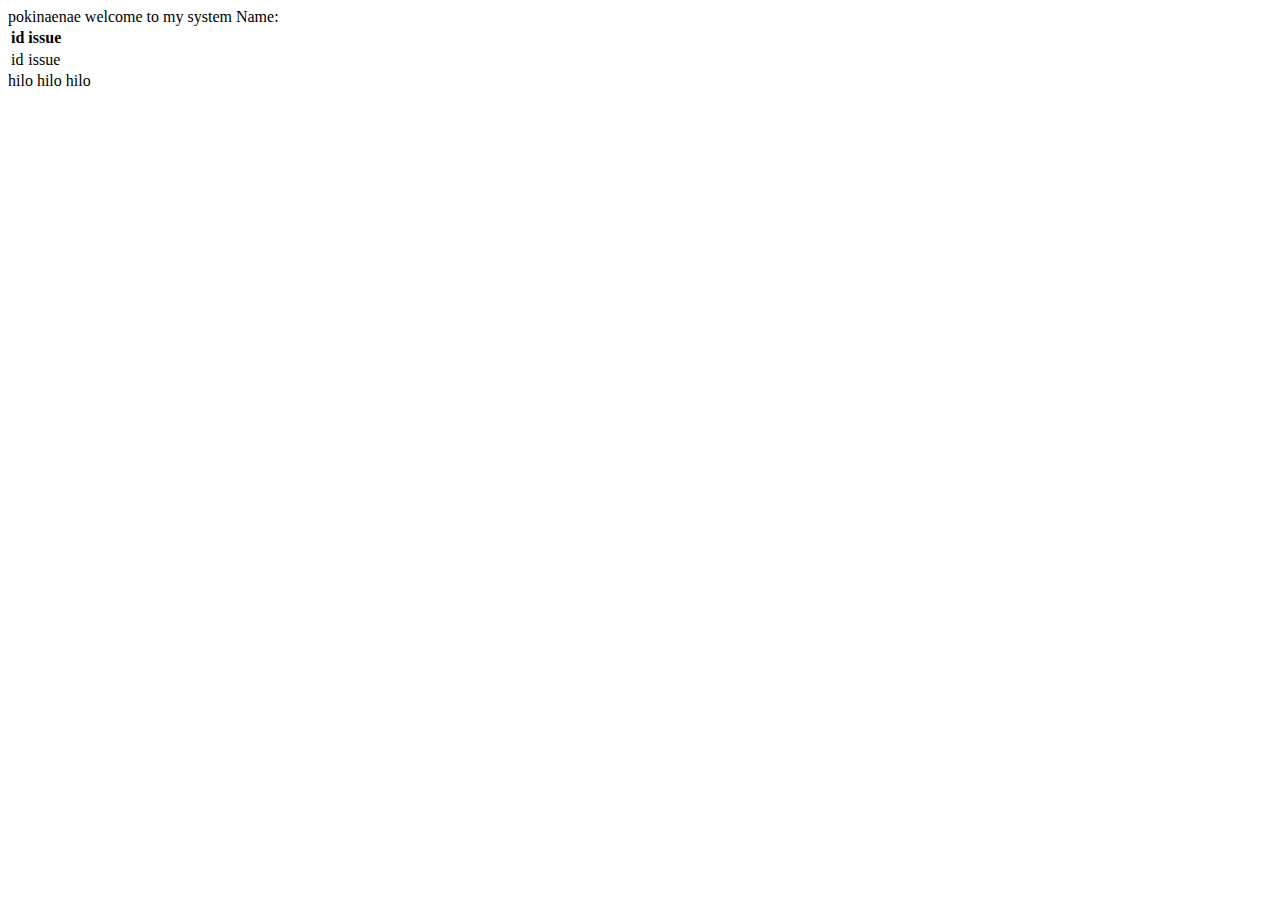
<file: target/classes/templates/index.html>
<!DOCTYPE html SYSTEM "http://www.thymeleaf.org/dtd/xhtml1-strict-thymeleaf-4.dtd">
<html xmlns="http://www.w3.org/1999/xhtml" 
	  xmlns:th="http://www.thymeleaf.org">
	<head>
		<meta http-equiv="Content-Type" content="text/html; charset=UTF-8" />
		<meta charset="ISO-8859-1">
		<title>Insert title here</title>
		<link rel="stylesheet" type="text/css" th:href="@{/main.css}">
	</head>
	<body>
		
		pokinaenae welcome to my system
		Name: <span th:text="${user.role}"></span>
		<table>
			<tr>
				<th>id</th>
				<th>issue</th>
			</tr>
			<tr th:each="obj :${myBugs}">
				<td th:text="*{obj.id}">id</td>
				<td th:text="*{obj.issue}">issue</td>
			</tr>
		</table>
		hilo <span th:text="${#authentication.getPrincipal().getUser().getPassword()}"></span>
		hilo <span th:text="${#authentication.getPrincipal().getUser().getRole()}"></span>
		hilo <span th:text="${#authentication.getPrincipal().getUser().getUsername()}"></span>
	</body>
</html>
</file>
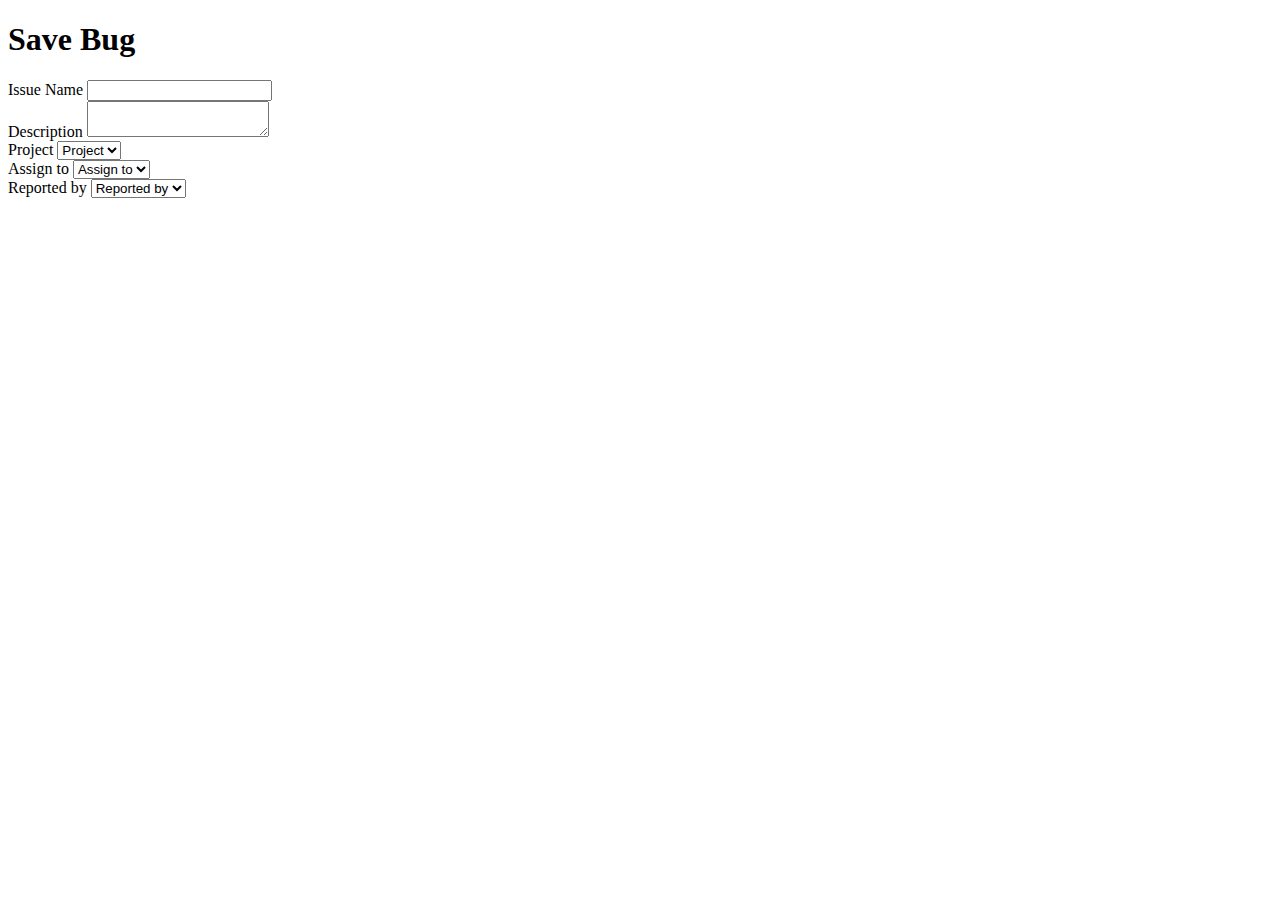
<file: target/classes/templates/bugsProfile.html>
<!DOCTYPE html SYSTEM "http://www.thymeleaf.org/dtd/xhtml1-strict-thymeleaf-4.dtd">
<html xmlns="http://www.w3.org/1999/xhtml" 
	  xmlns:th="http://www.thymeleaf.org"
	  xmlns:sec="http://www.thymeleaf.org/thymeleaf-extras-springsecurity5">
	<head>
		<meta charset="utf-8" />
	    <link rel="icon" th:href="@{/favicon.ico}" />
	    <meta name="viewport" content="width=device-width, initial-scale=1" />
	    <meta name="theme-color" content="#000000" />
	    <meta name="description" content="Web site created using Spring Boot"/>
		<link href="https://fonts.googleapis.com/css2?family=Fjalla+One&display=swap" rel="stylesheet">
		<link rel="stylesheet" type="text/css" th:href="@{/css/main.css}"/>
		<!-- <link rel="stylesheet" type="text/css" th:href="@{/webjars/bootstrap/3.3.7/css/bootstrap.min.css}"/> -->
		<link rel="manifest" th:href="@{/img/manifest.json}" />
		<title>Bug Monitoring System</title>
		<script type="text/javascript" th:src="@{/webjars/jquery/3.1.1/jquery.min.js}"></script>
		<script type="text/javascript" th:src="@{/js/common.js}"></script>
	</head>
	<body>
		<div class="App">
			<div th:replace="fragments/headfoot :: header"></div>
			<div class="Profile">
				<h1>Save Bug</h1>
				<!--  th:text="${bug.id} ? 'Save Bug' : 'Update Bug'" -->
				<form class="BugProfile" th:object="${bugCommand}">
					<div class="Input">
						<label class="Label">Issue Name</label>
		                <input class="InputElement" type="text" autocomplete="off" th:field="*{issue}"/>
					</div>
					<div class="Input">
						<label class="Label">Description</label>
		                <textarea class="InputElement" autocomplete="off" th:field="*{description}"></textarea>
					</div>
					<div class="Select">
						<label class="Label">Project</label>
						<select class="select-css" th:field="*{project}" >
						        <option th:each="obj : ${projectList}"
						                th:field="*{project}" 
						                th:value="${obj.id}" 
						                th:text="${obj.projectName}">Project                   
						        </option>
						</select>
					</div>
					<div class="Select">
						<label class="Label">Assign to</label>
						<select class="form-control" th:field="*{assignedTo}">
						        <option th:each="obj : ${userList}"
						                th:field="*{project}" 
						                th:value="${obj.id}" 
						                th:text="${obj.username}">Assign to
						        </option>
						</select>
					</div>
					<div class="Select">
						<label class="Label">Reported by</label>
						<select class="form-control" th:field="*{reportedBy}" >
						        <option th:each="obj : ${userAttribute}"
						                th:field="*{project}" 
						                th:value="${obj.id}" 
						                th:text="${obj.username">Reported by
						        </option>
						</select>
					</div>
				</form>
			</div>
		</div>
	</body>
</html>
</file>
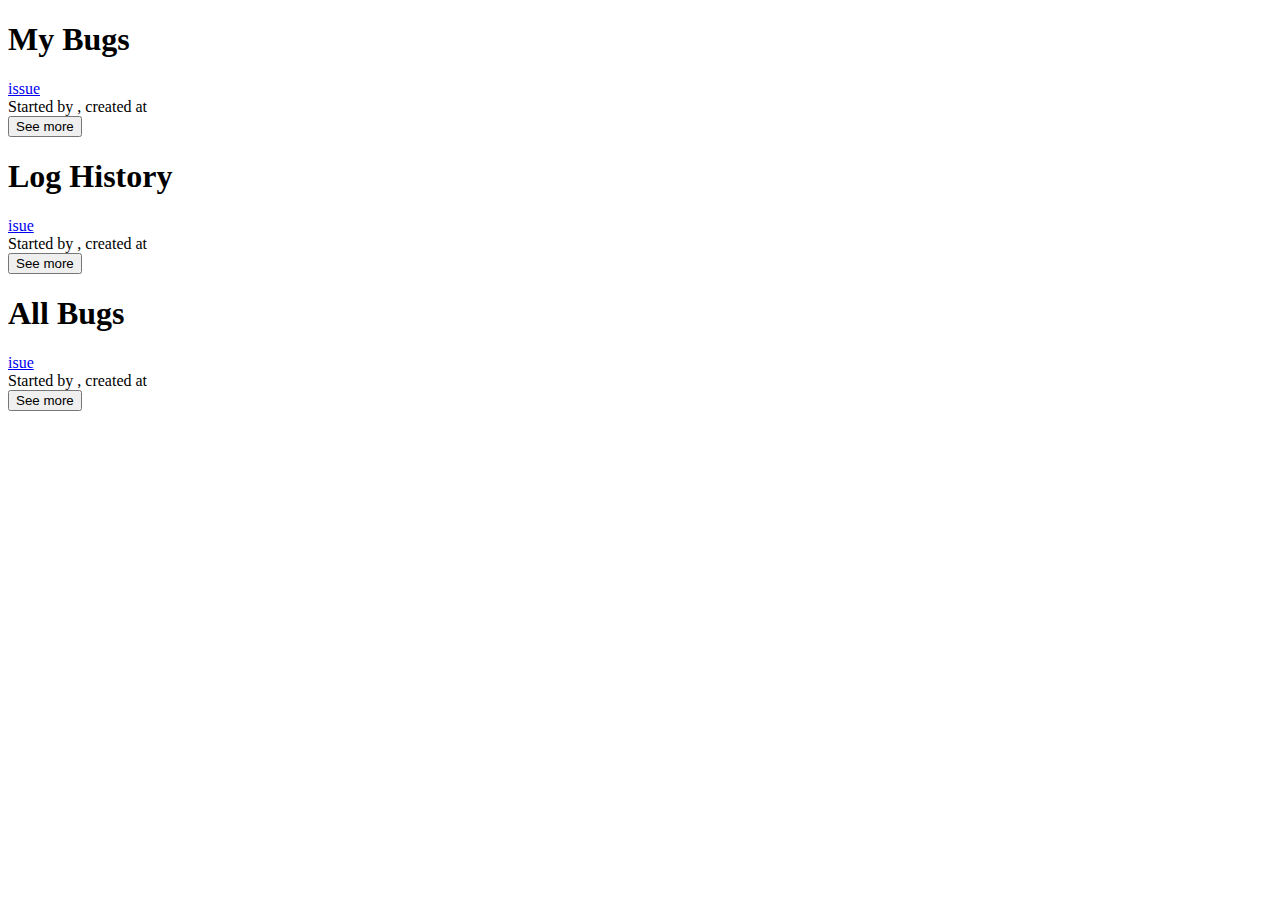
<file: target/classes/templates/dashboard.html>
<!DOCTYPE html SYSTEM "http://www.thymeleaf.org/dtd/xhtml1-strict-thymeleaf-4.dtd">
<html xmlns="http://www.w3.org/1999/xhtml" 
	  xmlns:th="http://www.thymeleaf.org">
	<head>
		<meta charset="utf-8" />
	    <link rel="icon" th:href="@{/favicon.ico}" />
	    <meta name="viewport" content="width=device-width, initial-scale=1" />
	    <meta name="theme-color" content="#000000" />
	    <meta name="description" content="Web site created using spring boot" />
		<link href="https://fonts.googleapis.com/css2?family=Fjalla+One&display=swap" rel="stylesheet">
		<title>Bug Monitoring System</title>
		<link rel="stylesheet" th:href="@{/main.css}">
		<link rel="manifest" href="@{/img/manifest.json}" />
		<script type="text/javascript" th:src="@{/webjars/jquery/3.1.1/jquery.min.js}"></script>
		<script type="text/javascript" th:src="@{/js/common.js}"></script>
	</head>
	<body>
		<div class="App">
			<div th:replace="fragments/headfoot :: header"></div>
			<main class="Content-layout">
                <div class="Content">
	                <div class="MyBugs">
			            <div class="Header">
			                <h1>My Bugs</h1>
			            </div>
			            <article th:each="obj :${myBugs}">
			                <div class="ListItem">
					            <a th:href="" href="/bugs/all" th:text="*{obj.issue}">issue</a>
					            <div class="Under">
					                Started by , created at 
					            </div>
					        </div>
			            </article>
			            <div class="Footer">
			                <a><button >See more</button></a>
			            </div>
			        </div>
	                <div class="Logs">
			            <div class="Header-log">
			                <h1>Log History</h1>
			            </div>
			            <article>
			                <article th:each="obj : ${logs}">
			                <div class="ListItem">
					            <a href="/bugs/all" th:href="" th:text="*{obj.name}">isue</a>
					            <div class="Under">
					                Started by , created at 
					            </div>
					        </div>
			            </article>
			            </article>
			            <div class="Footer-log">
			                <button >See more</button>
			            </div>
			        </div>
	                <div class="AllBugs">
			            <div class="Header-all">
			                <h1>All Bugs</h1>
			            </div>
			            <article th:each="obj : ${allBugs}">
			                <div class="ListItem">
					            <a href="/bugs/all" th:href="" th:text="*{obj.name}">isue</a>
					            <div class="Under">
					                Started by , created at 
					            </div>
					        </div>
			            </article>
			            <div class="Footer-all">
			                <button >See more</button>
			            </div>
			        </div>
	            </div>
                <!-- <a th:href="@{/logout}" href=""><button class="Button Success">Logout</button></a> -->
            </main>
		</div>
	</body>
</html>
</file>
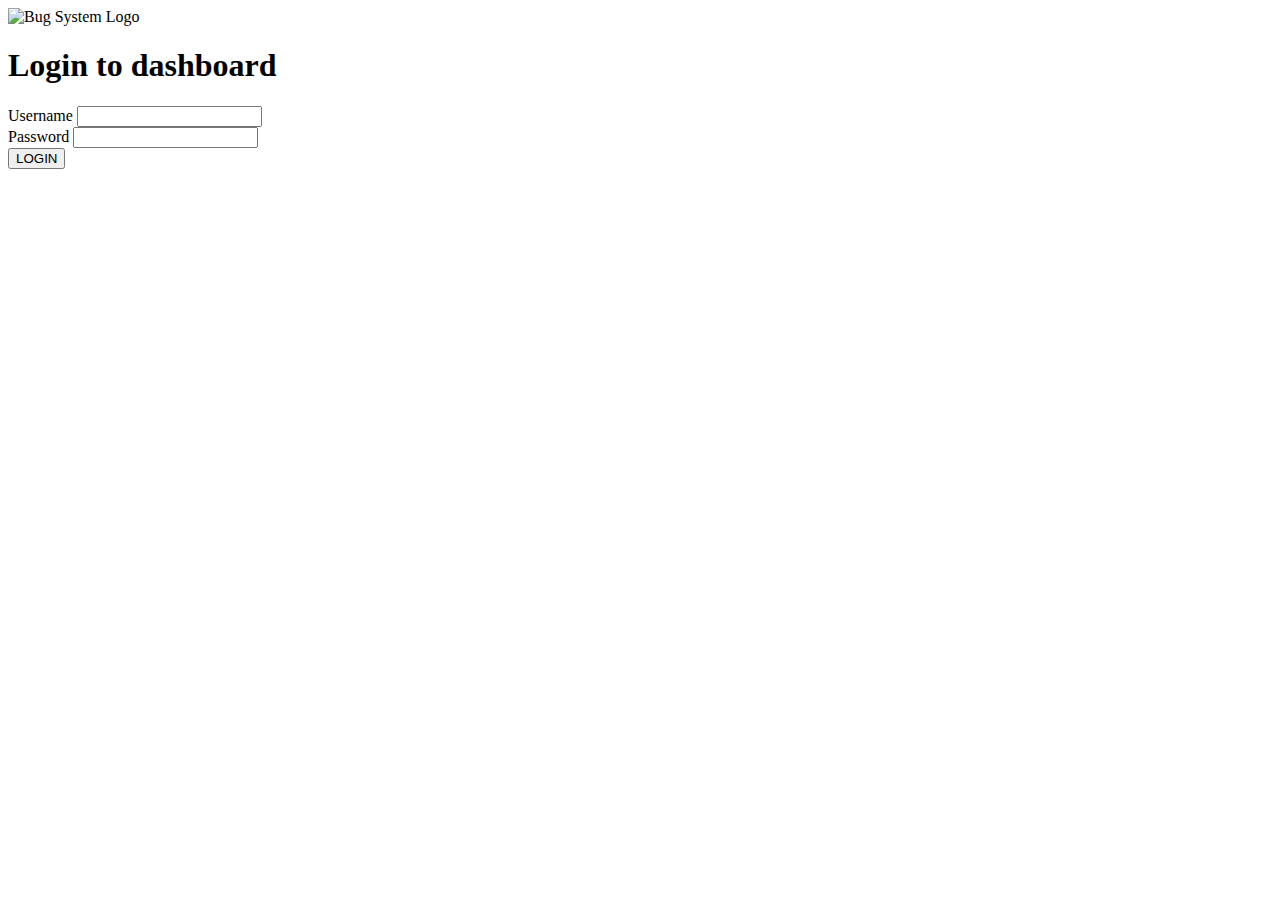
<file: target/classes/templates/login.html>
<!DOCTYPE html SYSTEM "http://www.thymeleaf.org/dtd/xhtml1-strict-thymeleaf-4.dtd">
<html xmlns="http://www.w3.org/1999/xhtml" 
	  xmlns:th="http://www.thymeleaf.org"
	  xmlns:sec="http://www.thymeleaf.org/thymeleaf-extras-springsecurity5">
	<head>
		<meta charset="utf-8" />
	    <link rel="icon" th:href="@{/favicon.ico}" />
	    <meta name="viewport" content="width=device-width, initial-scale=1" />
	    <meta name="theme-color" content="#000000" />
	    <meta name="description" content="Web site created using Spring Boot"/>
		<link href="https://fonts.googleapis.com/css2?family=Fjalla+One&display=swap" rel="stylesheet">
		<link rel="stylesheet" type="text/css" th:href="@{/css/main.css}"/>
		<!-- <link rel="stylesheet" type="text/css" th:href="@{/webjars/bootstrap/3.3.7/css/bootstrap.min.css}"/> -->
		<link rel="manifest" th:href="@{/img/manifest.json}" />
		<title>Bug Monitoring System</title>
	</head>
	<body>
		<div class="App">
			<div class="LoginBox">
				<div class="Logo-main Logo">
		            <img th:src="@{/img/zz.png}" alt="Bug System Logo"></img>
		        </div>
		        <h1>Login to dashboard</h1>
				<form class="FormLogin" th:object="${userCommand}" method="post">
					<div class="Input">
						<label class="Label">Username</label>
		                <input class="InputElement" type="text" autocomplete="off" th:field="*{username}"/>
					</div>
	                <div class="Input">
						<label class="Label">Password</label>
		                <input class="InputElement" type="password" autocomplete="off" th:field="*{password}"/>
					</div>
					<!-- <span class="ValidationError">You have an error in your input element</span> -->
	                <button class="Button Primary" type="submit">LOGIN</button>
	            </form>
			</div>
		</div>
	</body>
</html>
</file>
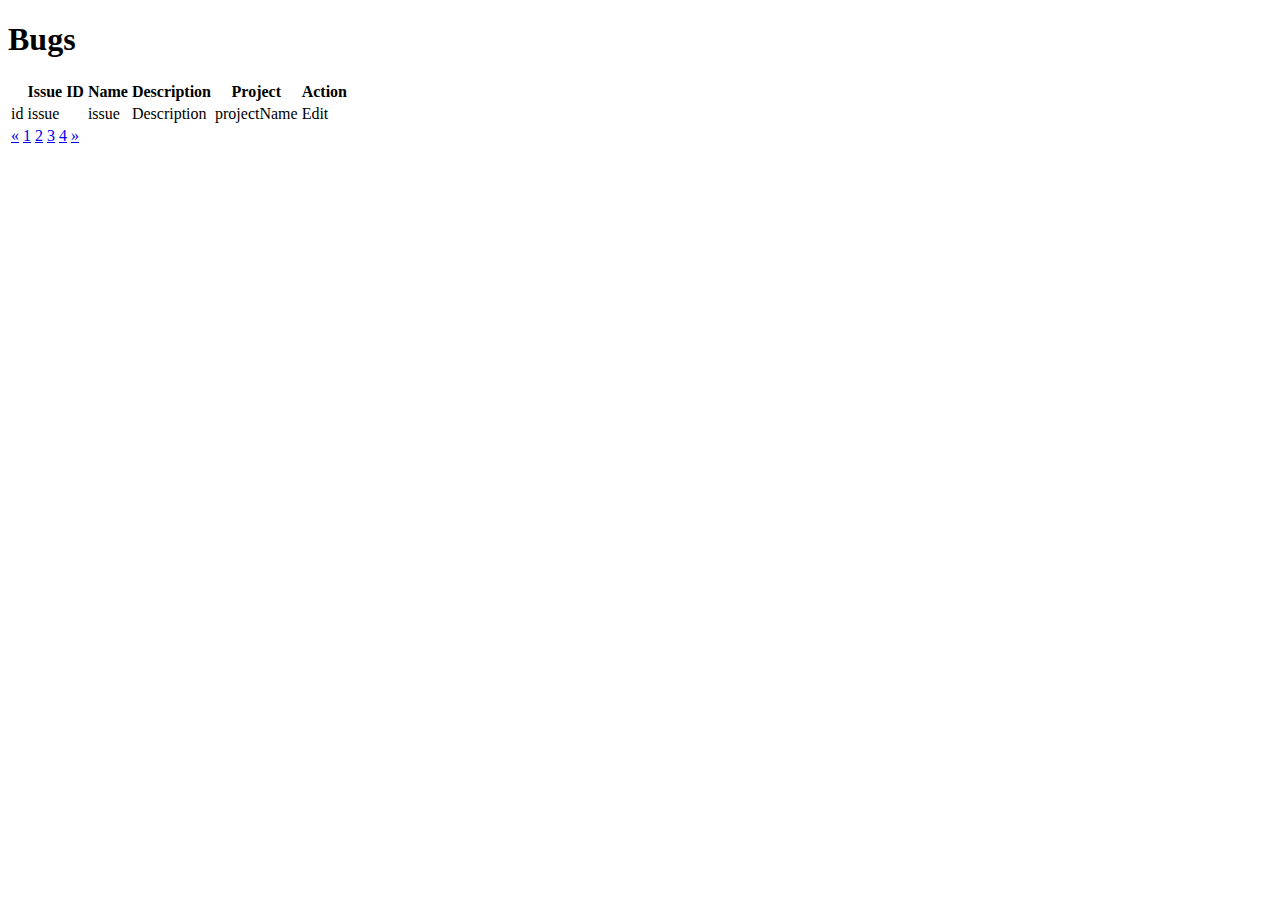
<file: target/classes/templates/viewBugs.html>
<!DOCTYPE html SYSTEM "http://www.thymeleaf.org/dtd/xhtml1-strict-thymeleaf-4.dtd">
<html xmlns="http://www.w3.org/1999/xhtml" 
	  xmlns:th="http://www.thymeleaf.org"
	  xmlns:sec="http://www.thymeleaf.org/thymeleaf-extras-springsecurity5">
	<head>
		<meta charset="utf-8" />
	    <link rel="icon" th:href="@{/favicon.ico}" />
	    <meta name="viewport" content="width=device-width, initial-scale=1" />
	    <meta name="theme-color" content="#000000" />
	    <meta name="description" content="Web site created using Spring Boot"/>
		<link href="https://fonts.googleapis.com/css2?family=Fjalla+One&display=swap" rel="stylesheet">
		<link rel="stylesheet" type="text/css" th:href="@{/css/main.css}"/>
		<!-- <link rel="stylesheet" type="text/css" th:href="@{/webjars/bootstrap/3.3.7/css/bootstrap.min.css}"/> -->
		<link rel="manifest" th:href="@{/img/manifest.json}" />
		<title>Bug Monitoring System</title>
		<script type="text/javascript" th:src="@{/webjars/jquery/3.1.1/jquery.min.js}"></script>
		<script type="text/javascript" th:src="@{/js/common.js}"></script>
	</head>
	<body>
		<div class="App">
			<div th:replace="fragments/headfoot :: header"></div>
			<div class="View">
				<h1>Bugs</h1>
				<table class="table">
					<thead class="thead-highlight">
						<tr>
							<th></th>
							<th>Issue ID</th>
							<th>Name</th>
							<th>Description</th>
							<th>Project</th>
							<th>Action</th>
						</tr>
					</thead>
					<tbody>
						<tr th:each="obj,stat :${myBugs}">
							<td th:text="*{stat.index + 1}">id</td>
							<td th:text="*{obj.id}">issue</td>
							<td th:text="*{obj.issue}">issue</td>
							<td th:text="*{obj.description}">Description</td>
							<td th:text="*{obj.project.projectName}">projectName</td>
							<td >
								<a th:href="@{/user/bugs/edit/} + *{obj.id}">Edit</a>
							</td>
						</tr>
					</tbody>
					<tfoot class="links">
						<tr>
							<td colspan="6">
								<div class="links">
									<a href="#">&laquo;</a> 
									<a class="active" href="#">1</a> 
									<a href="#">2</a> 
									<a href="#">3</a> 
									<a href="#">4</a> 
									<a href="#">&raquo;</a>
								</div>
							</td>
						</tr>
					</tfoot>
				</table>
			</div>
			<!-- end of View -->
		</div>
	</body>
</html>
</file>
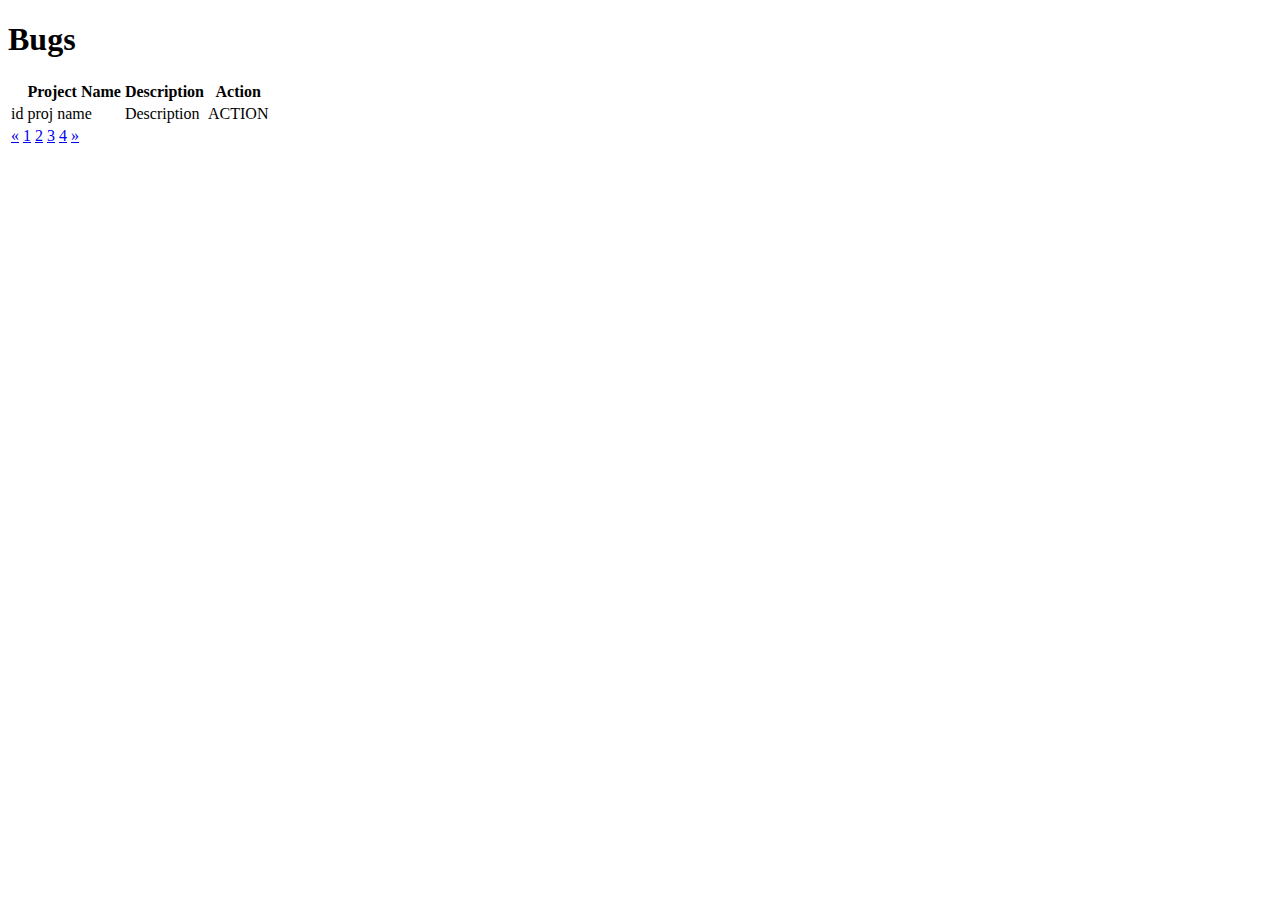
<file: target/classes/templates/viewProducts.html>
<!DOCTYPE html SYSTEM "http://www.thymeleaf.org/dtd/xhtml1-strict-thymeleaf-4.dtd">
<html xmlns="http://www.w3.org/1999/xhtml" 
	  xmlns:th="http://www.thymeleaf.org"
	  xmlns:sec="http://www.thymeleaf.org/thymeleaf-extras-springsecurity5">
	<head>
		<meta charset="utf-8" />
	    <link rel="icon" th:href="@{/favicon.ico}" />
	    <meta name="viewport" content="width=device-width, initial-scale=1" />
	    <meta name="theme-color" content="#000000" />
	    <meta name="description" content="Web site created using Spring Boot"/>
		<link href="https://fonts.googleapis.com/css2?family=Fjalla+One&display=swap" rel="stylesheet">
		<link rel="stylesheet" type="text/css" th:href="@{/css/main.css}"/>
		<!-- <link rel="stylesheet" type="text/css" th:href="@{/webjars/bootstrap/3.3.7/css/bootstrap.min.css}"/> -->
		<link rel="manifest" th:href="@{/img/manifest.json}" />
		<title>Bug Monitoring System</title>
		<script type="text/javascript" th:src="@{/webjars/jquery/3.1.1/jquery.min.js}"></script>
		<script type="text/javascript" th:src="@{/js/common.js}"></script>
	</head>
	<body>
		<div class="App">
			<div th:replace="fragments/headfoot :: header"></div>
			<div class="View">
				<h1>Bugs</h1>
				<table class="table">
					<thead class="thead-highlight">
						<tr>
							<th></th>
							<th>Project Name</th>
							<th>Description</th>
							<th>Action</th>
						</tr>
					</thead>
					<tbody>
						<tr th:each="obj,stat :${products}">
							<td th:text="*{stat.index + 1}">id</td>
							<td th:text="*{obj.projectName}">proj name</td>
							<td th:text="*{obj.description}">Description</td>
							<td>
								ACTION
							</td>
						</tr>
					</tbody>
					<tfoot class="links">
						<tr>
							<td colspan="6">
								<div class="links">
									<a href="#">&laquo;</a> 
									<a class="active" href="#">1</a> 
									<a href="#">2</a> <a href="#">3</a> 
									<a href="#">4</a> <a href="#">&raquo;</a>
								</div>
							</td>
						</tr>
					</tfoot>
				</table>
			</div>
		</div>
	</body>
</html>
</file>
